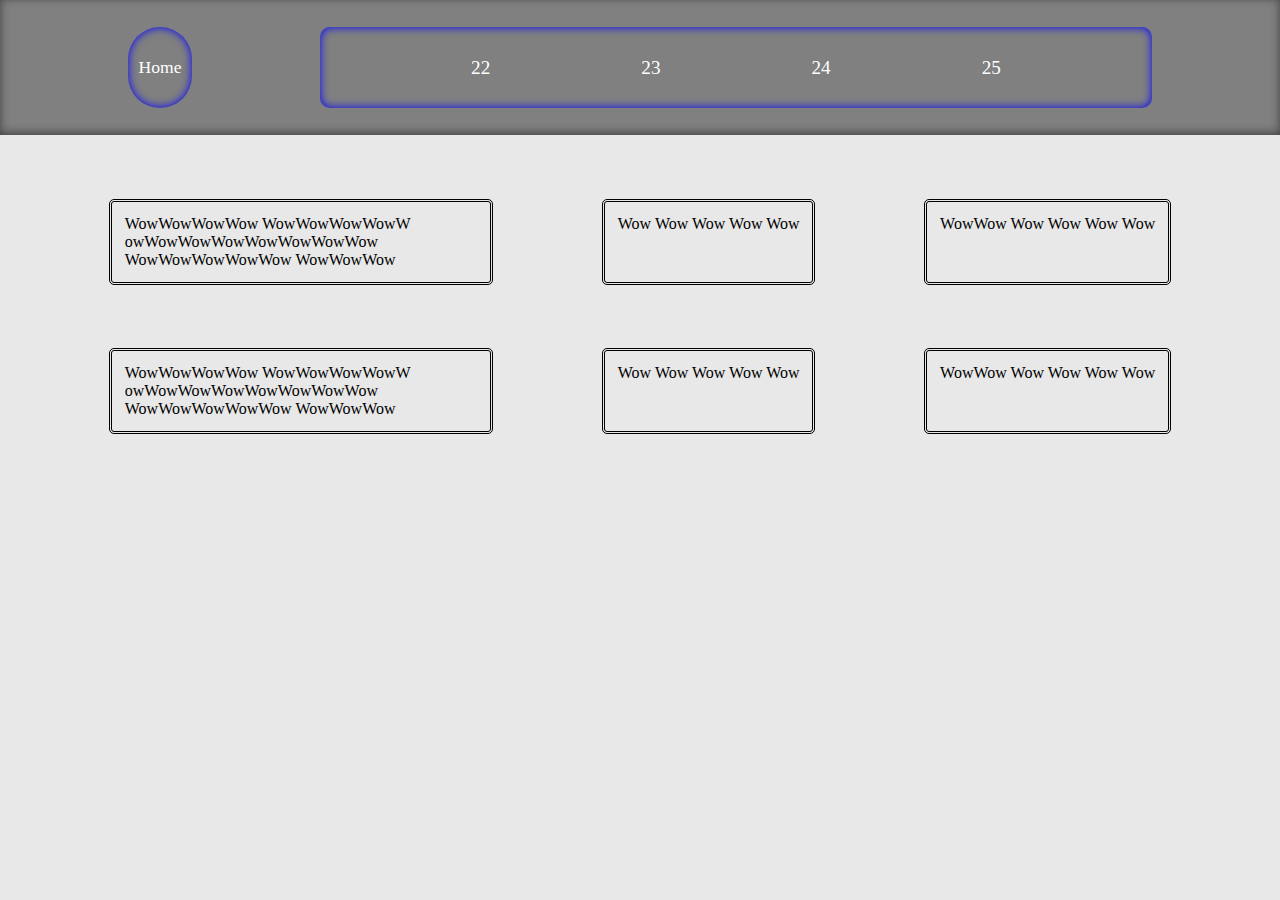
<file: index.html>
<!doctype html>
<html lang="en">
<head>
    <meta charset="UTF-8">
    <meta name="viewport"
          content="width=device-width, user-scalable=no, initial-scale=1.0, maximum-scale=1.0, minimum-scale=1.0">
    <meta http-equiv="X-UA-Compatible" content="ie=edge">
    <title>Lab</title>
    <link rel="stylesheet" href="./styles/style.css">
</head>
<body>

<header class="head">

    <a class="logo" href="./index.html"> Home </a>

    <ul class="links">
        <li> <a href="./pages/second.html">22</a> </li>
        <li> <a href="">23</a> </li>
        <li> <a href="">24</a> </li>
        <li> <a href="">25</a> </li>
    </ul>

</header>

<div class="body_content">
    <div class="content_row">
        <div class="work__container">WowWowWowWow WowWowWowWowW owWowWowWowWowWowWowWow WowWowWowWowWow WowWowWow</div>
        <div class="work__container">Wow Wow Wow Wow Wow </div>
        <div class="work__container">WowWow Wow Wow Wow Wow </div>
    </div>

    <div class="content_row">
        <div class="work__container">WowWowWowWow WowWowWowWowW owWowWowWowWowWowWowWow WowWowWowWowWow WowWowWow</div>
        <div class="work__container">Wow Wow Wow Wow Wow </div>
        <div class="work__container">WowWow Wow Wow Wow Wow </div>
    </div>
</div>


</body>
</html>
</file>
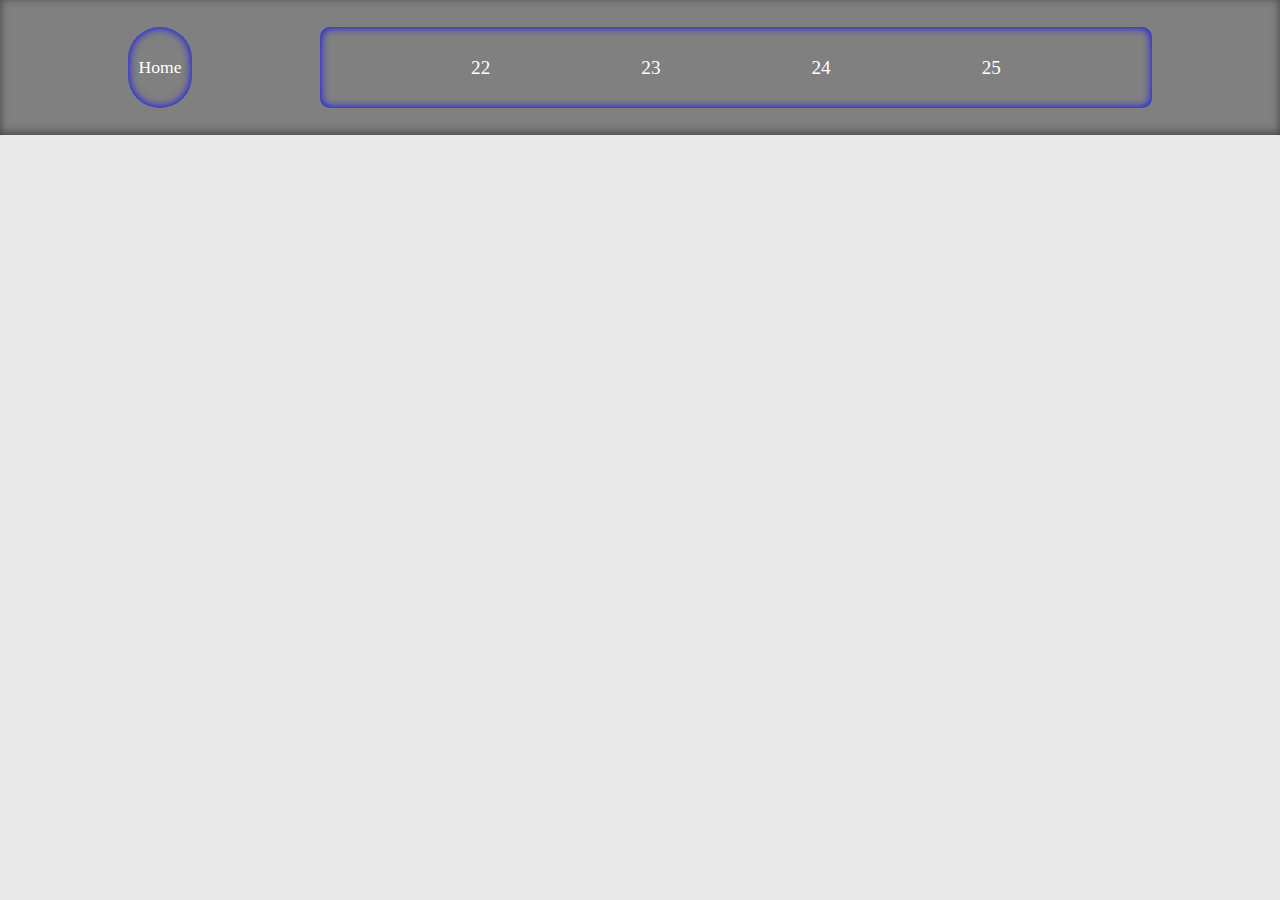
<file: pages/fifth.html>
<!doctype html>
<html lang="en">
<head>
    <meta charset="UTF-8">
    <meta name="viewport"
          content="width=device-width, user-scalable=no, initial-scale=1.0, maximum-scale=1.0, minimum-scale=1.0">
    <meta http-equiv="X-UA-Compatible" content="ie=edge">
    <title>Document</title>
    <link rel="stylesheet" href="../styles/style.css">
</head>
<body>
<header class="head">

    <a class="logo" href="../index.html"> Home </a>

    <ul class="links">
        <li> <a href="./pages/second.html">22</a> </li>
        <li> <a href="">23</a> </li>
        <li> <a href="">24</a> </li>
        <li> <a href="">25</a> </li>
    </ul>

</header>

<div class="body_content">

</div>
</body>
</html>
</file>
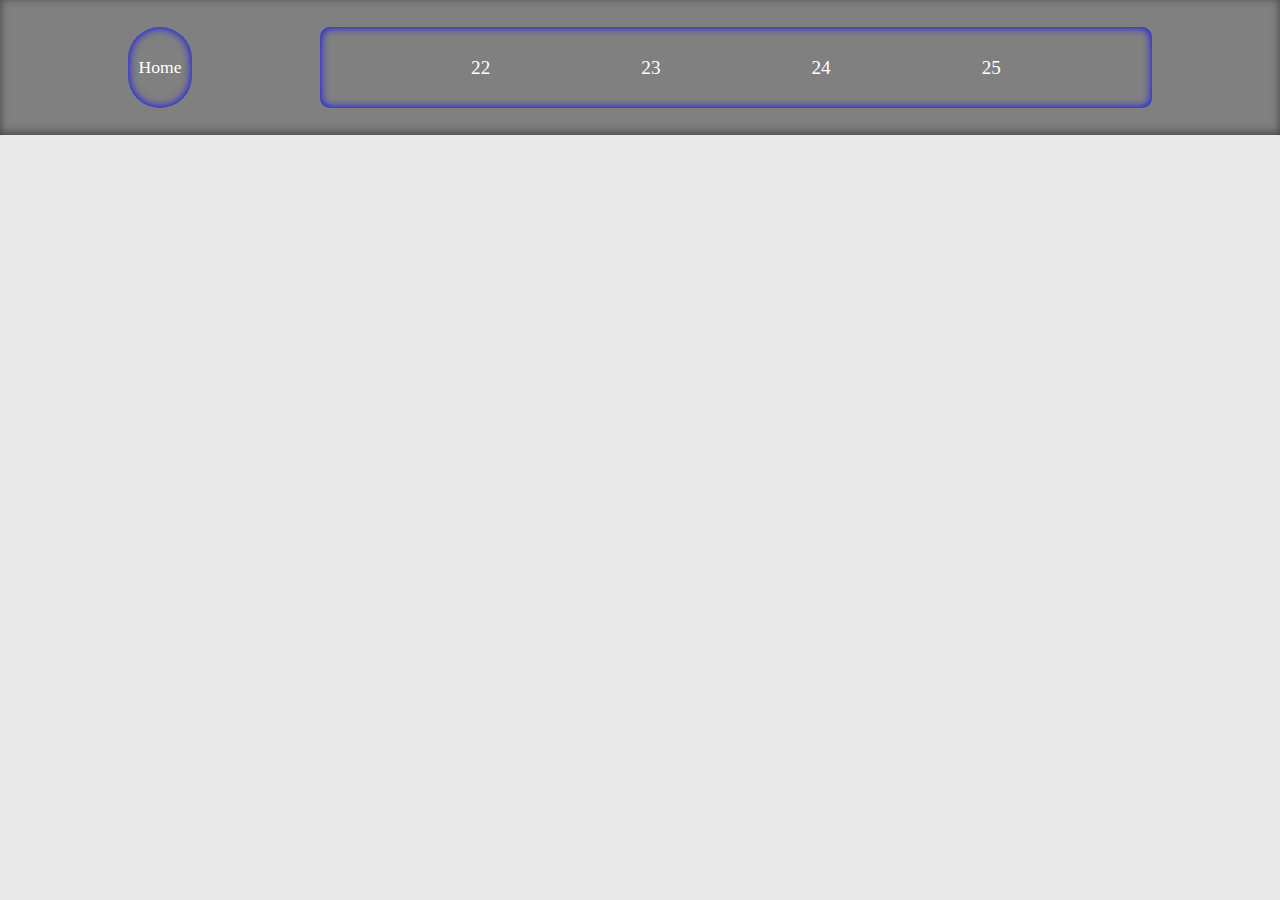
<file: pages/fourth.html>
<!doctype html>
<html lang="en">
<head>
    <meta charset="UTF-8">
    <meta name="viewport"
          content="width=device-width, user-scalable=no, initial-scale=1.0, maximum-scale=1.0, minimum-scale=1.0">
    <meta http-equiv="X-UA-Compatible" content="ie=edge">
    <title>Document</title>
    <link rel="stylesheet" href="../styles/style.css">
</head>
<body>

<header class="head">

    <a class="logo" href="../index.html"> Home </a>

    <ul class="links">
        <li> <a href="./pages/second.html">22</a> </li>
        <li> <a href="">23</a> </li>
        <li> <a href="">24</a> </li>
        <li> <a href="">25</a> </li>
    </ul>

</header>

<div class="body_content">

</div>

</body>
</html>
</file>
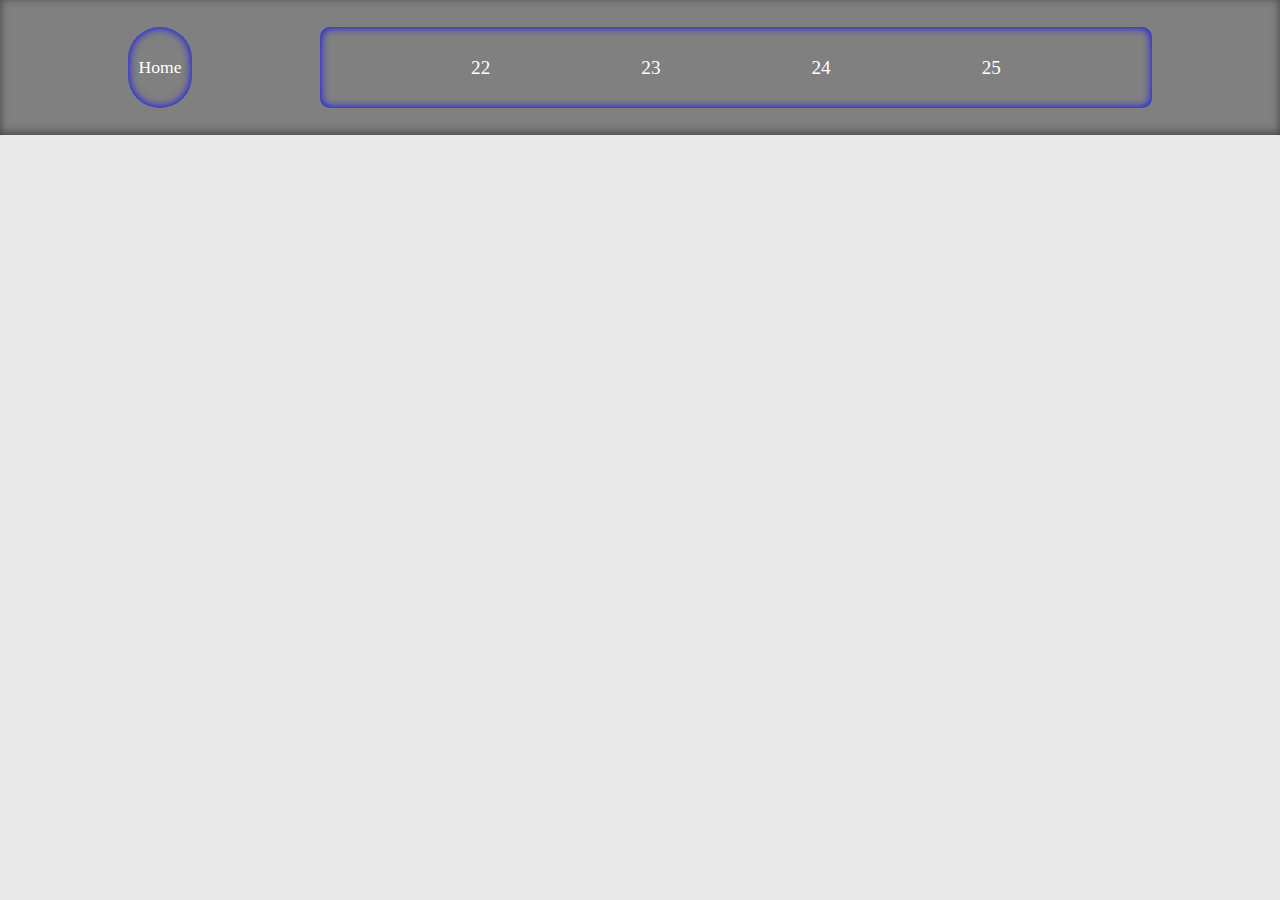
<file: pages/second.html>
<!doctype html>
<html lang="en">
<head>
    <meta charset="UTF-8">
    <meta name="viewport"
          content="width=device-width, user-scalable=no, initial-scale=1.0, maximum-scale=1.0, minimum-scale=1.0">
    <meta http-equiv="X-UA-Compatible" content="ie=edge">
    <title>Document</title>
    <link rel="stylesheet" href="../styles/style.css">
</head>
<body>

<header class="head">

    <a class="logo" href="../index.html"> Home </a>

    <ul class="links">
        <li> <a href="./pages/second.html">22</a> </li>
        <li> <a href="">23</a> </li>
        <li> <a href="">24</a> </li>
        <li> <a href="">25</a> </li>
    </ul>

</header>

<div class="body_content">

</div>


</body>
</html>
</file>
<file: styles/style.css>
*{
    margin: 0;
    padding: 0;
    box-sizing: border-box;
    text-decoration: none;
    list-style: none;
}

a{
    color: white;
}

.logo{
    width: 5%;
    height: 60%;
    box-shadow: inset blue 0 0 10px;
    display: flex;
    align-items: center;
    justify-content: center;
    border-radius: 50px;
    font-family: "Comic Sans MS";
    font-size: 1.1em;
}

.head{
    width: 100%;
    height: 15vh;
    background-color: gray;
    display: flex;
    align-items: center;
    justify-content: space-evenly;
    box-shadow: inset rgba(37, 37, 37, 0.7) 0 -2px 10px;
}

.links{
    display: flex;
    justify-content: space-evenly;
    align-items: center;
    width: 65%;
    height: 60%;
    box-shadow: inset blue 0 0 10px;
    border-radius: 10px;
    font-size: 1.2em;
}


.body_content{
    padding: 5% 0;
    height: 85vh;
    width: 100%;
    background-color: #e8e8e8;
    display: flex;
    flex-direction: column;
    row-gap: 10%;
}

.work__container{
    padding: 1%;
    border: 3px double black;
    max-width: 30vw;
    height: 100%;
    border-radius: 5px;
}
.content_row{
    display: flex;
    width: 100%;
    justify-content: space-evenly;
}
</file>
